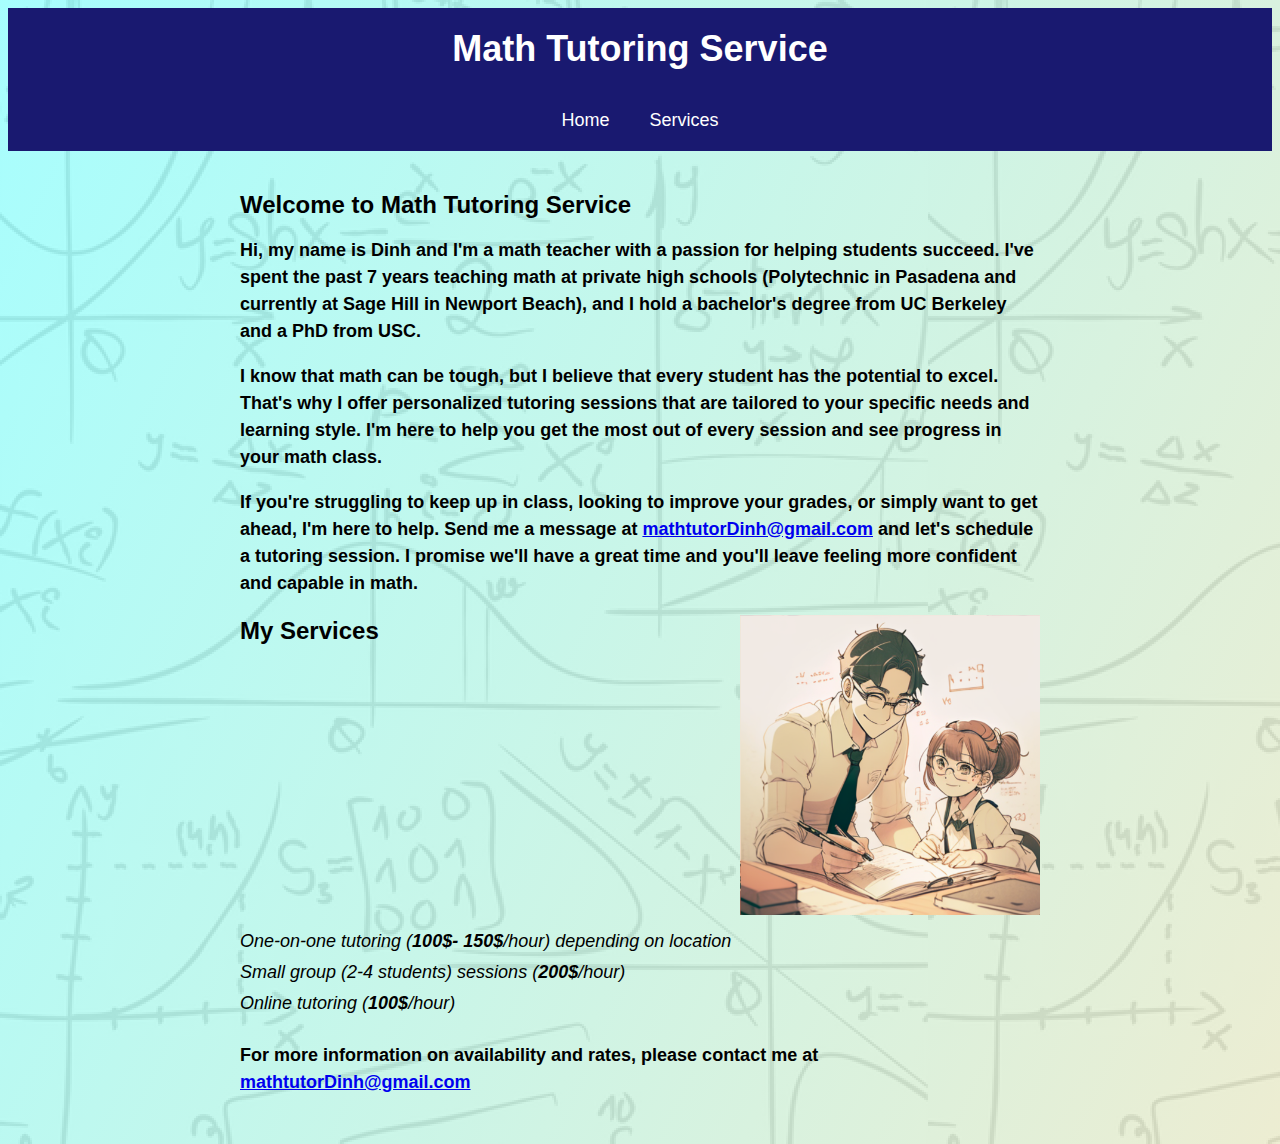
<file: index.html>
<!DOCTYPE html>
<html>
<head>
  <title>Math Tutoring Service</title>
  <link rel="stylesheet" type="text/css" href="style.css">
  <meta name="viewport" content="width=device-width">
</head>
<body>
  <header>
    <h1>Math Tutoring Service</h1>
  </header>
  <nav>
    <ul>
      <li><a href="#home">Home</a></li>
      <li><a href="#services">Services</a></li>
     
    </ul>
  </nav>
  <main>
    <section id="home">
      <h2>Welcome to Math Tutoring Service</h2>
      
      <p>Hi, my name is Dinh and I'm a math teacher with a passion for helping students succeed. I've spent the past 7 years teaching math at private high schools (Polytechnic in Pasadena and currently at Sage Hill in Newport Beach), and I hold a bachelor's degree from UC Berkeley and a PhD from USC.
      </p>

      <p>I know that math can be tough, but I believe that every student has the potential to excel. That's why I offer personalized tutoring sessions that are tailored to your specific needs and learning style. I'm here to help you get the most out of every session and see progress in your math class.
      </p>
    
      <p>If you're struggling to keep up in class, looking to improve your grades, or simply want to get ahead, I'm here to help. Send me a message  at <a href="mailto: mathtutorDinh@gmail.com">mathtutorDinh@gmail.com</a> and let's schedule a tutoring session. I promise we'll have a great time and you'll leave feeling more confident and capable in math.
      </p>
      <img src="math_tutoring2.png" alt="Math Tutor" class="img-center">
      
    
    </section>
    <section id="services">
      <h2>My Services</h2>
      <ul>
        <li>One-on-one tutoring (<strong>100$- 150$</strong>/hour) depending on location</li>
        <li>Small group (2-4 students) sessions (<strong>200$</strong>/hour)</li>
        <li>Online tutoring (<strong>100$</strong>/hour) </li>
      </ul>
     
      <p>For more information on availability and rates, please contact me at <a href="mailto: mathtutorDinh@gmail.com">mathtutorDinh@gmail.com</a>
    </section>
</file>
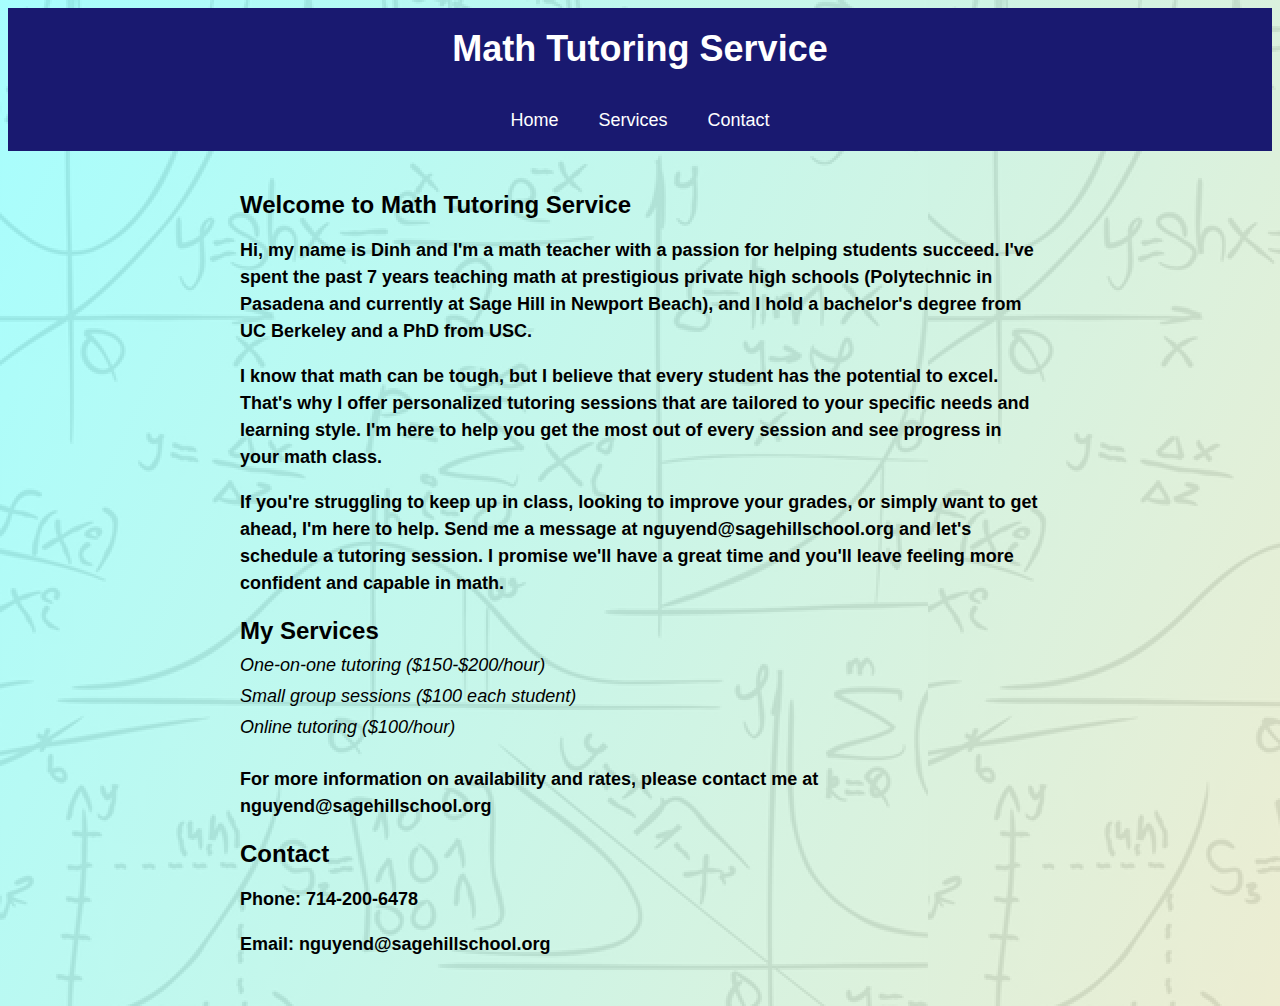
<file: docnguyen.github.io.html>
<!DOCTYPE html>
<html>
<head>
  <title>Math Tutoring Service</title>
  <link rel="stylesheet" type="text/css" href="style.css">
  <meta name="viewport" content="width=device-width">
</head>
<body>
  <header>
    <h1>Math Tutoring Service</h1>
  </header>
  <nav>
    <ul>
      <li><a href="#home">Home</a></li>
      <li><a href="#services">Services</a></li>
      <li><a href="#contact">Contact</a></li>
    </ul>
  </nav>
  <main>
    <section id="home">
      <h2>Welcome to Math Tutoring Service</h2>
      
      <p>Hi, my name is Dinh and I'm a math teacher with a passion for helping students succeed. I've spent the past 7 years teaching math at prestigious private high schools (Polytechnic in Pasadena and currently at Sage Hill in Newport Beach), and I hold a bachelor's degree from UC Berkeley and a PhD from USC.
      </p>

      <p>I know that math can be tough, but I believe that every student has the potential to excel. That's why I offer personalized tutoring sessions that are tailored to your specific needs and learning style. I'm here to help you get the most out of every session and see progress in your math class.
      </p>
      <p>If you're struggling to keep up in class, looking to improve your grades, or simply want to get ahead, I'm here to help. Send me a message  at nguyend@sagehillschool.org and let's schedule a tutoring session. I promise we'll have a great time and you'll leave feeling more confident and capable in math.
      </p>
      
    
    </section>
    <section id="services">
      <h2>My Services</h2>
      <ul>
        <li>One-on-one tutoring ($150-$200/hour)</li>
        <li>Small group sessions ($100 each student)</li>
        <li>Online tutoring ($100/hour)</li>
      </ul>
      <p>For more information on availability and rates, please contact me at nguyend@sagehillschool.org</p>
    </section>
    
    <section id="contact">
      <h2>Contact</h2>
      <p>Phone: 714-200-6478</p>
      <p>Email: nguyend@sagehillschool.org</p>
</file>
<file: style.css>
/* Mobile styles */
@media only screen and (max-width: 600px) {
  body {
    font-size: 16px;
    
  }
  header h1 {
    font-size: 28px;
  }
  nav ul {
    flex-direction: column;
  }
  nav a {
    font-size: 16px;
    padding: 10px;
  }
  main {
    padding: 10px;
  }
  section {
    margin-bottom: 10px;
  }
  section h2 {
    font-size: 20px;

  }
  section p {
    font-size: 20px;
    font-weight:bold;
  }
  section li {
    font-size: 16px;
    margin-bottom: 5px;
  }
  section blockquote {
    padding: 10px;
  }
  section blockquote p {
    font-size: 16px;
  }
  section blockquote cite {
    font-size: 12px;
  }
  section form label {
    font-size: 16px;
  }
  section form input[type="text"] {
    font-size: 16px;
    padding: 5px;
    margin-bottom: 5px;
  }
  section form input[type="submit"] {
    font-size: 16px;
    padding: 5px;
  }
  
}

body {
  font-family: sans-serif;

  background-color: #f2f2f2;
  background-image: linear-gradient(
      115deg,
      rgba(158, 258, 258, .9),
      rgba(236, 236, 206, .9)
    ),url('mathposter.png');
  background:cover;

}



header {
  text-align: center;
  background-color: #191970;
  color: white;
  padding: 20px;
}

header h1 {
  margin: 0;
  font-size: 36px;
}

nav {
  display: flex;
  justify-content: space-around;
  background-color: #191970;
  color: white;
}

nav ul {
  display: flex;
  list-style: none;
  margin: 0;
  padding: 0;
}

nav a {
  color: white;
  text-decoration: none;
  font-size: 18px;
  padding: 20px;
  display: block;
}

nav a:hover {
  background-color: #191970;
}

main {
  max-width: 800px;
  margin: 0 auto;
  padding: 20px;
}

section {
  margin-bottom: 20px;
}

section h2 {
  font-size: 24px;
  margin-bottom: 10px;
}

section p {
  font-size: 18px;
  font-weight:600;
  line-height: 1.5;
}

section ul {
  list-style: none;
  margin: 0;
  padding: 0;
  display: inline-block;
  vertical-align: top;
}

section li {
  font-size: 18px;
  font-style: italic;
  margin-bottom: 10px;
}

section blockquote {
  font-style: italic;
  margin: 0;
  padding: 20px;
  background-color: #eee;
  border-left: 5px solid #333;
}

section blockquote p {
  margin: 0;
  font-size: 18px;
}

section blockquote cite {
  display: block;
  font-size: 14px;
  text-align: right;
}

section form {
  display: flex;
  flex-direction: column;
}

section form label {
  font-size: 18px;
}

section form input[type="text"] {
  font-size: 18px;
  padding: 10px;
  margin-bottom: 10px;
}

section form input[type="submit"] {
  font-size: 18px;
  padding: 10px;
  background-color: #333;
  color: white;
  border: none;
  cursor: pointer;
}

section form input[type="submit"]:hover {
  background-color: #666;
}
.img-center {
      float:right;
      margin: 0 0 1em 1em;
      width:300px;
      height:300px;
      
    }
</file>
